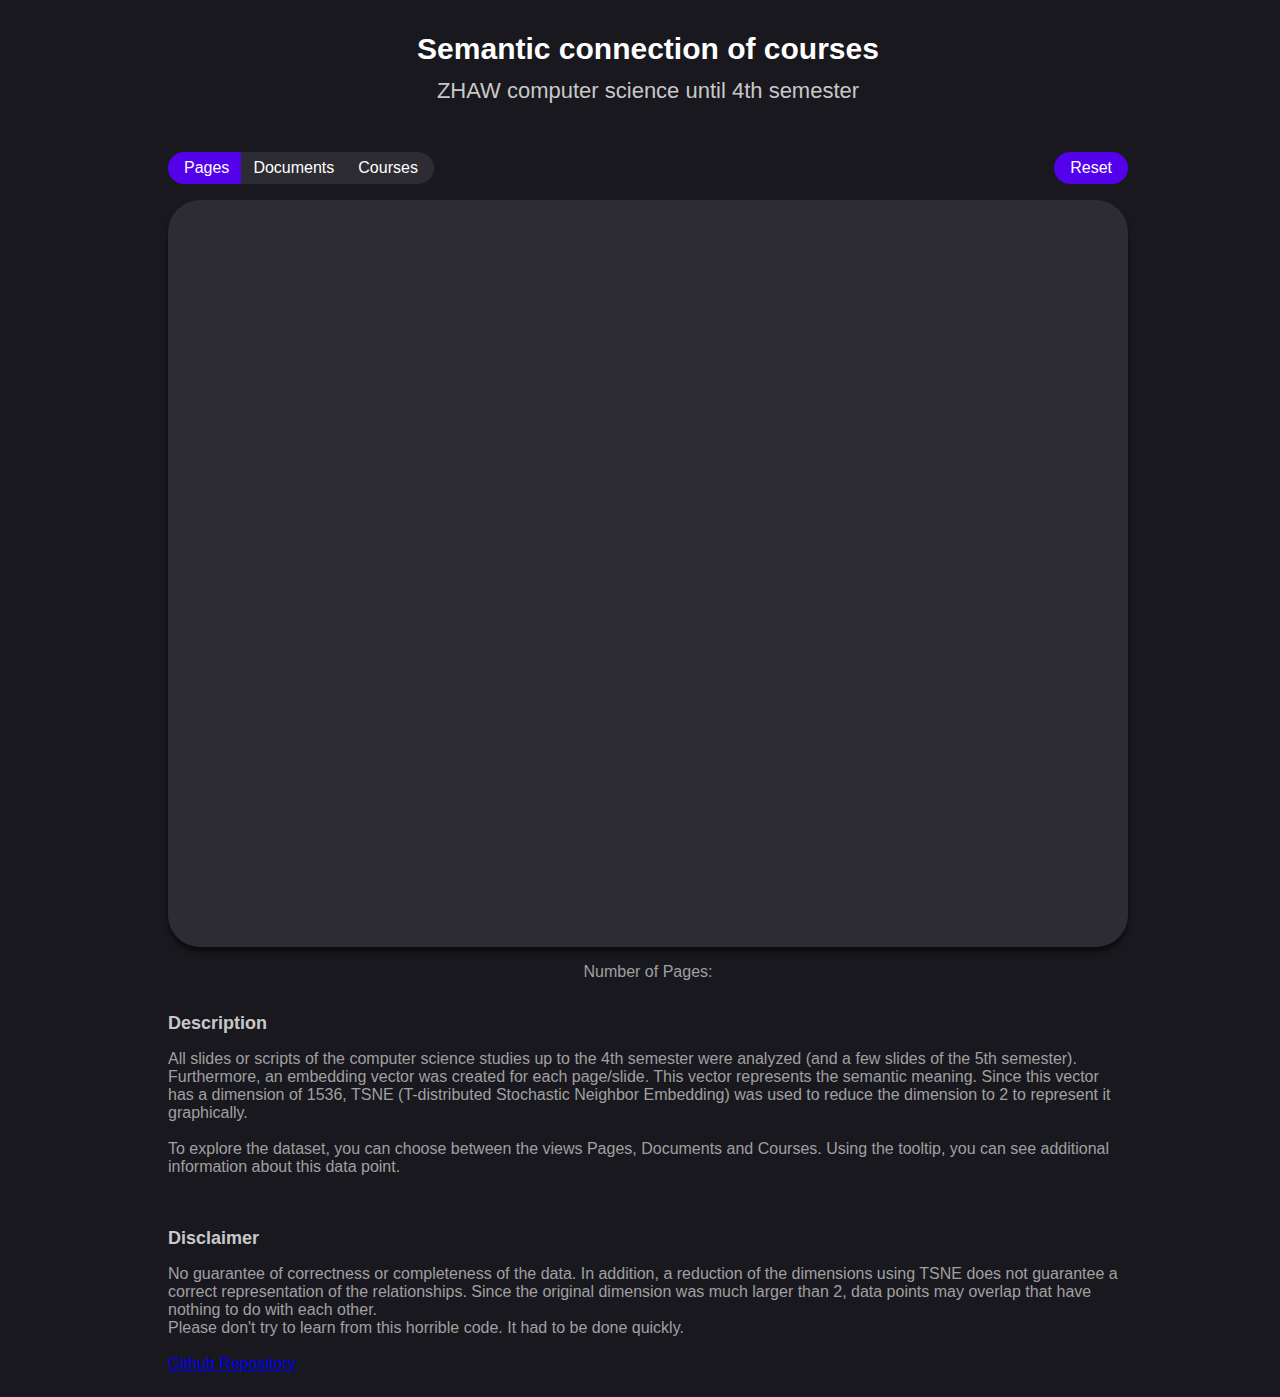
<file: index.html>
<!DOCTYPE html>
<html lang="en">
  <head>
    <meta charset="UTF-8" />
    <meta name="viewport" content="width=device-width, initial-scale=1.0" />
    <title>Semantic connection of courses</title>
    <script src="https://d3js.org/d3.v7.min.js"></script>
    <link rel="stylesheet" type="text/css" href="styles.css" />
  </head>
  <body id="body">
    <div class="titleElement">
      <h1 class="title">Semantic connection of courses</h1>
      <h2 class="subtitle">ZHAW computer science until 4th semester</h1>
    </div>

    <div class="plot-container" id="plot-container">
      <div class="toolbar">
        <div class="selector">
          <button class="pagesButton" id="pagesButton">Pages</button>
          <button class="documentsButton" id="documentsButton">
            Documents
          </button>
          <button class="courseButton" id="courseButton">Courses</button>
        </div>
        <button class="resetButton" id="resetButton">Reset</button>
      </div>
      <div class="scatter-plot" id="scatter-plot"></div>
    </div>
    <div class="tooltip" id="tooltip"></div>
    <div class="documentation-container">
      <div class="numberOf-container">
        <p id="numberOf">Number of Pages:</p>
      </div>
      <div class="decripton-container">
        <p></p>
        <h3>Description</h3>
        <p>
          All slides or scripts of the computer science studies up to the 4th
          semester were analyzed (and a few slides of the 5th semester).
          Furthermore, an embedding vector was created for each page/slide. This
          vector represents the semantic meaning. Since this vector has a
          dimension of 1536, TSNE (T-distributed Stochastic Neighbor Embedding)
          was used to reduce the dimension to 2 to represent it graphically.
          <br /><br />To explore the dataset, you can choose between the views
          Pages, Documents and Courses. Using the tooltip, you can see
          additional information about this data point.<br /><br /><br />
        </p>
        <h3>Disclaimer</h3>
        <p>
          No guarantee of correctness or completeness of the data. In addition,
          a reduction of the dimensions using TSNE does not guarantee a correct
          representation of the relationships. Since the original dimension was
          much larger than 2, data points may overlap that have nothing to do
          with each other.<br />
          Please don't try to learn from this horrible code. It had to be done quickly.
          <br /><br />
          <a href="https://github.com/lukzimmermann/VC1_3">Github Repository</a>
        </p>
      </div>
    </div>

    <script src="script.js"></script>
  </body>
</html>
</file>
<file: styles.css>
:root {
  font-family: 'Lucida Sans', 'Lucida Sans Regular', 'Lucida Grande',
    'Lucida Sans Unicode', Geneva, Verdana, sans-serif;
  background-color: rgb(24, 24, 30);
}

#body {
  width: 100vw;
}

.title {
  color: rgb(255, 255, 255);
  display: flex;
  flex-direction: column;
  justify-items: center;
  align-items: center;
  font-weight: bold;
}

.subtitle {
  color: rgb(200, 200, 200);
  display: flex;
  flex-direction: column;
  justify-items: center;
  align-items: center;
  font-weight: 100;
  margin-top: -0.5rem;
}

.titleElement {
  margin-top: 2rem;
}

.plot-container {
  margin-top: 2rem;
  display: flex;
  flex-direction: column;
  justify-items: center;
  align-items: center;
}

.selector {
  font-size: 0;
}

.selector button {
  margin: 0;
  border: none;
}

.courseButton {
  padding: 0 1rem 0 0.75rem;
  border-radius: 0 1rem 1rem 0;
  background-color: rgb(44, 44, 50);
}

.documentsButton {
  padding: 0 0.75rem 0 0.75rem;
  border-radius: 0;
  background-color: rgb(44, 44, 50);
}

.pagesButton {
  padding: 0 0.75rem 0 1rem;
  border-radius: 1rem 0 0 1rem;
}

.resetButton {
  margin-left: auto;
}

.scatter-plot {
  display: flex;
  align-items: center;
  justify-items: center;
  justify-content: center;
  align-content: center;
  background-color: rgb(44, 44, 50);
  border-radius: 2rem;
  width: calc(100vw - 10%);
  height: calc((100vw) / 1.5);
  max-width: 60rem;
  max-height: calc(70rem / 1.5);
  box-shadow: 0 5px 5px rgba(0, 0, 0, 0.5);
}

.tooltip {
  position: absolute;
  background-color: rgba(0, 0, 0, 0.5);
  color: white;
  padding: 10px;
  border-radius: 5px;
  pointer-events: none;
  font-size: 12px;
  display: none;
}
data-science .drop-shadow {
  filter: drop-shadow(2px 2px 4px rgba(0, 0, 0, 0.5));
}

button {
  height: 2rem;
  padding-left: 1rem;
  padding-right: 1rem;
  border: none;
  border-radius: 1.75rem;
  font-size: 1rem;
  background-color: #5300eb;
  color: white;
  padding: 2;
  transition: background-color 0.2s ease;
}

button:hover {
  background-color: #3b00a9;
}

button:active {
  background-color: #2c007d;
}

.toolbar {
  width: calc(100vw - 10%);
  max-width: 60rem;
  padding: 1rem;
  display: flex;
  justify-content: space-between;
  align-items: center;
}

.documentation {
  width: calc(100vw - 10%);
  max-width: 60rem;
}

.documentation-container {
  display: flex;
  flex-direction: column;
  justify-items: center;
  align-items: center;
}

.documentation p {
  position: relative;
  top: -45px;
  left: 20px;
  color: #787878;
  font-size: small;
}

.decripton-container {
  width: calc(100vw - 10%);
  max-width: 60rem;
}

h3 {
  color: rgb(200, 200, 200);
  margin: 0;
}

p {
  font-size: 12px;
  color: rgb(160, 160, 160);
}

h1 {
  font-size: 20px;
}

h2 {
  font-size: 16px;
}

h2 {
  font-size: 14px;
}

@media (min-width: 768px) {
  p {
    font-size: 16px;
  }
  h1 {
    font-size: 30px;
  }
  h2 {
    font-size: 22px;
  }
  h3 {
    font-size: 18px;
  }
}
</file>
